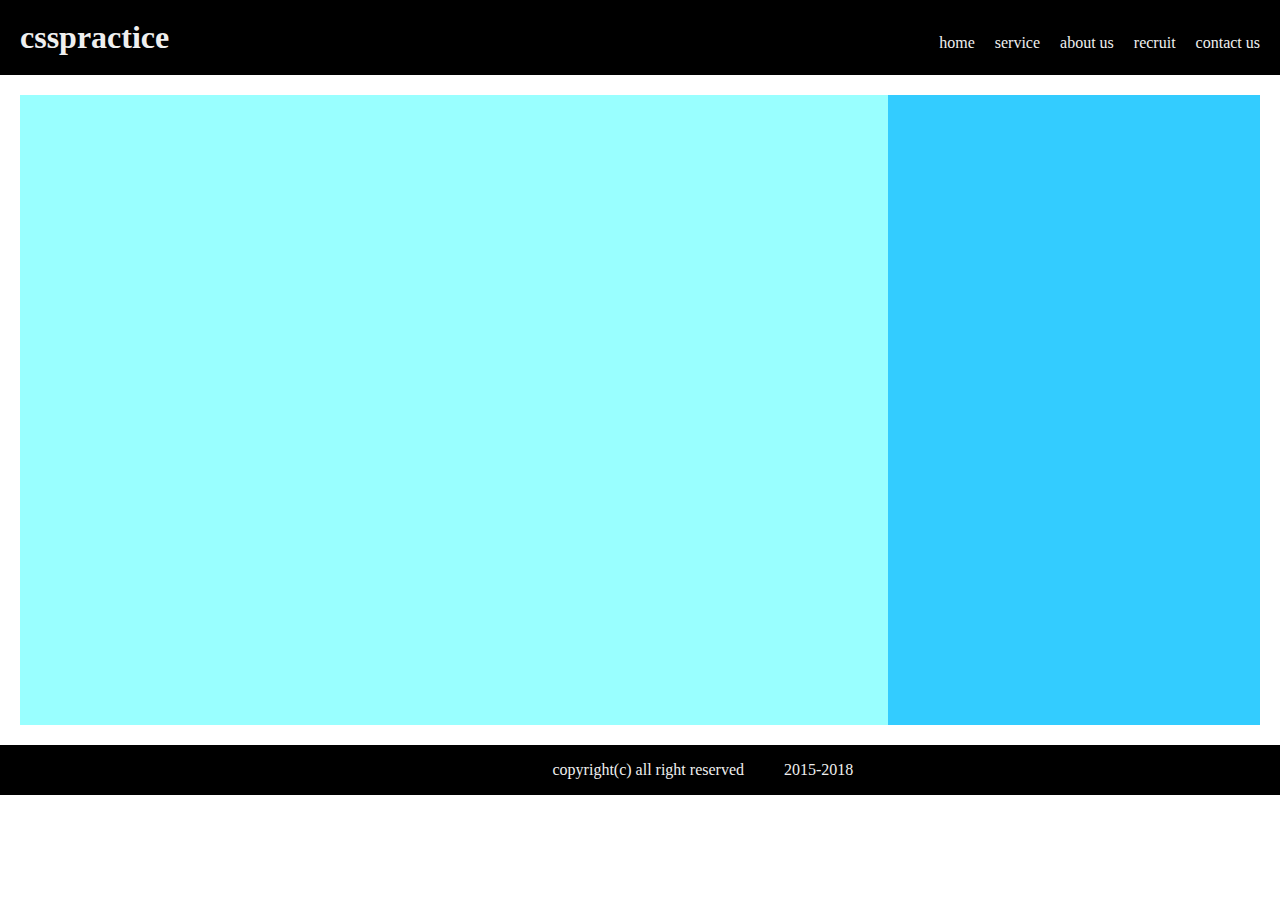
<file: htmlcss/2clm/index.html>
<!DOCTYPE html>
<html lang="ja">
<head>
<meta charset="UTF 8">
<link rel="stylesheet" type="text/css" href="style.css">
<title>ブログ・ニュース系コンテンツ</title>
</head>
<body>
    <header>
        <h1>csspractice</h1>
        <div class="menu">
            <ul>
                <li><a href="#">home</a></li>
                <li><a href="#">service</a></li>
                <li><a href="#">about us</a></li>
                <li><a href="#">recruit</a></li>
                <li><a href="#">contact us</a></li>
            </ul>
        </div>
    </header>
    <div class="twoclm">
        <div class="box left"></div>
        <div class="box right"></div>
    </div>
    <footer>
        <p class="copy">copyright(c) all right reserved</p>
        <p class="since">2015-2018</p>
    </footer>
</body>
</html>
</file>
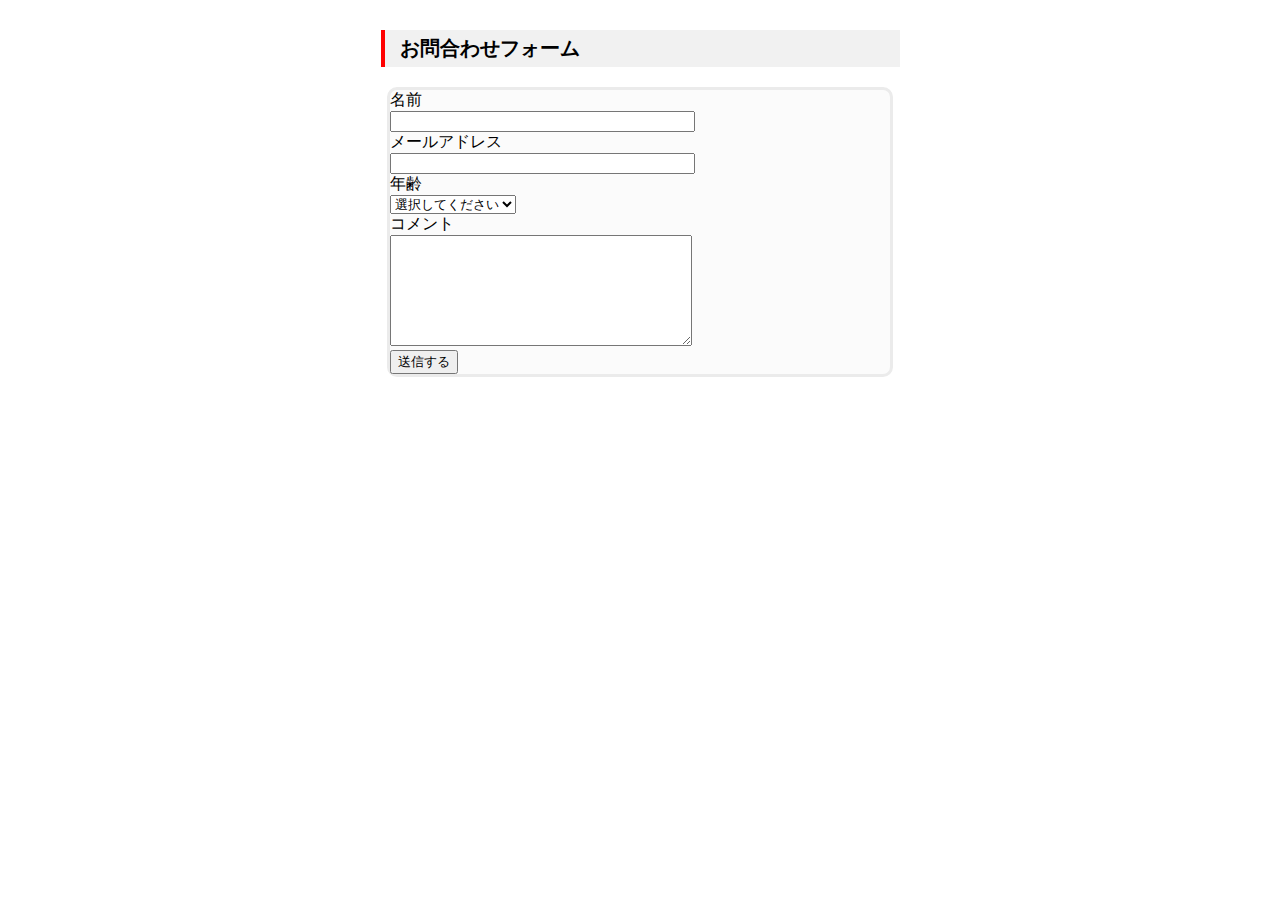
<file: php/confirm/index.html>
<!doctype HTML>
<html lang="ja">
<head>
    <meta charset="utf-8">
    <title>お問合わせフォームを作る</title>
    <link rel="stylesheet" type="text/css" href=style.css>
</head>
<body>
    <h1>お問合わせフォーム</h1>
    <form method="post" action="mail_confirm.php">
        <div>
            <label>名前</label><br>
            <input type="text" class="text" size="35" name="name">
        </div>
        <div>
            <label>メールアドレス</label><br>
            <input type="text" class="text" size="35" name="mail">
        </div>
        <div>
            <label>年齢</label><br>
            <select class="dropdown" name="age">
                <option>選択してください</option>
                <script>
                    for (var i = 18; i <= 65; i++) {
                        document.write("<option>" + i + "歳 </option>");
                    }
                </script>
            </select>
        </div>
        <div>
            <label>コメント</label><br>
            <textarea cols="35" rows="7" name="comments"></textarea>
        </div>
        <div>
            <input type="submit" class="submit" value="送信する">
        </div>
    </form>
</body>
</html>
</file>
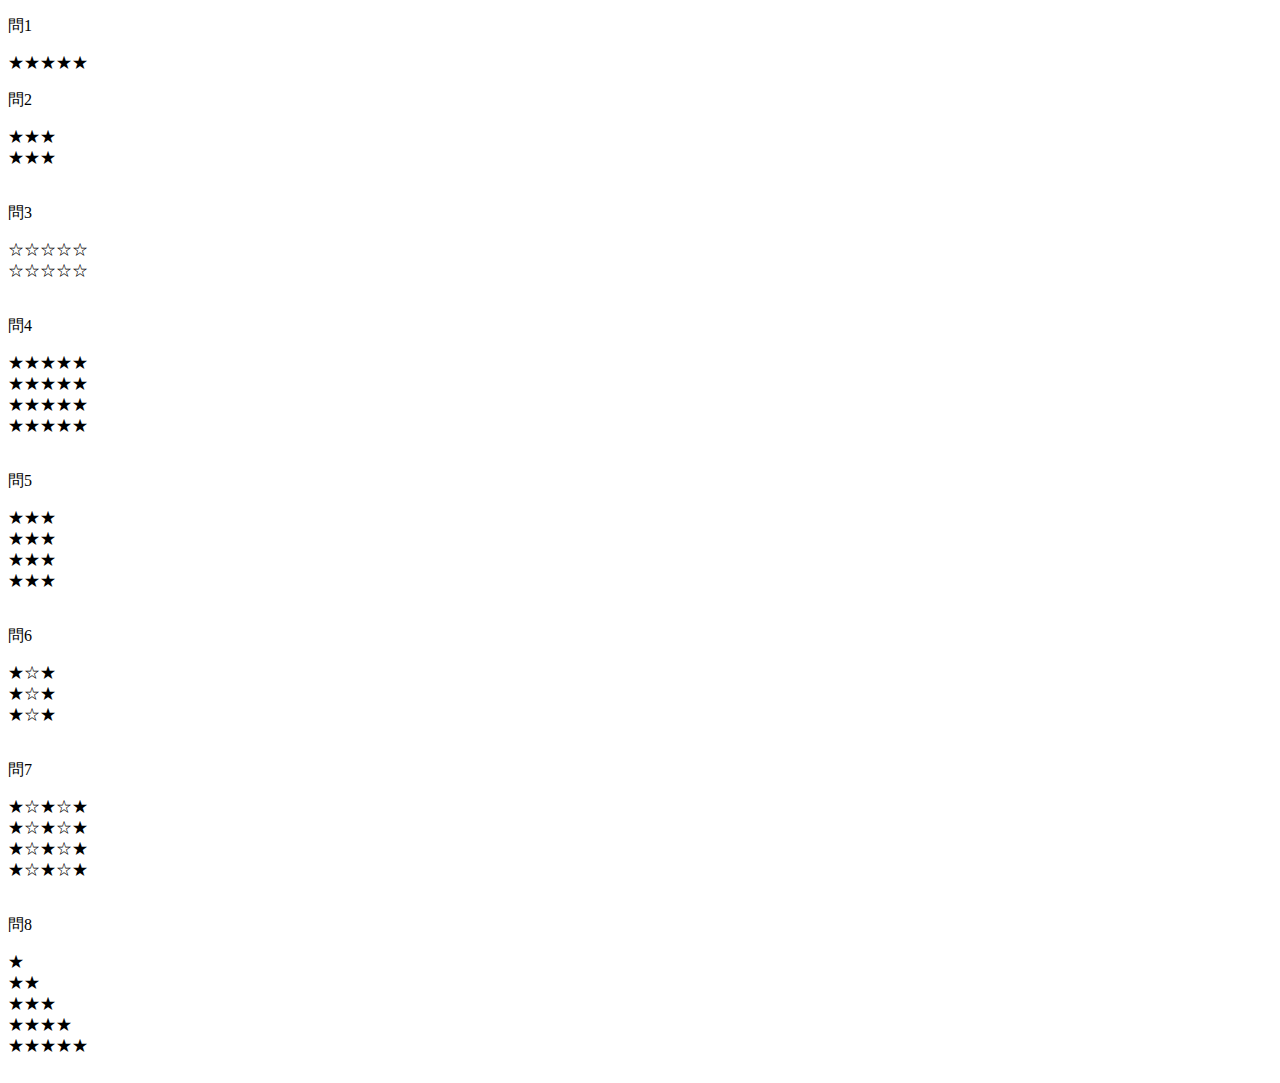
<file: javascript/index1.html>
<!DOCTYPE html>
<html lang="ja">

<head>
<meta charset="UTF-8">
<title>○○のホームページ</title>
</head>

<body>
    <p>問1</p>
    <script src="script_1.js"></script>
    <br>
    
    <p>問2</p>
    <script src="script_2.js"></script>
    <br>
    
    <p>問3</p>
    <script src="script_3.js"></script>
    <br>
    
    <p>問4</p>
    <script src="script_4.js"></script>
    <br>
    
    <p>問5</p>
    <script src="script_5.js"></script>
    <br>
    
    <p>問6</p>
    <script src="script_6.js"></script>
    <br>
    
    <p>問7</p>
    <script src="script_7.js"></script>
    <br>
    
    <p>問8</p>
    <script src="script_8.js"></script>
    <br>

</body>
</html>
</file>
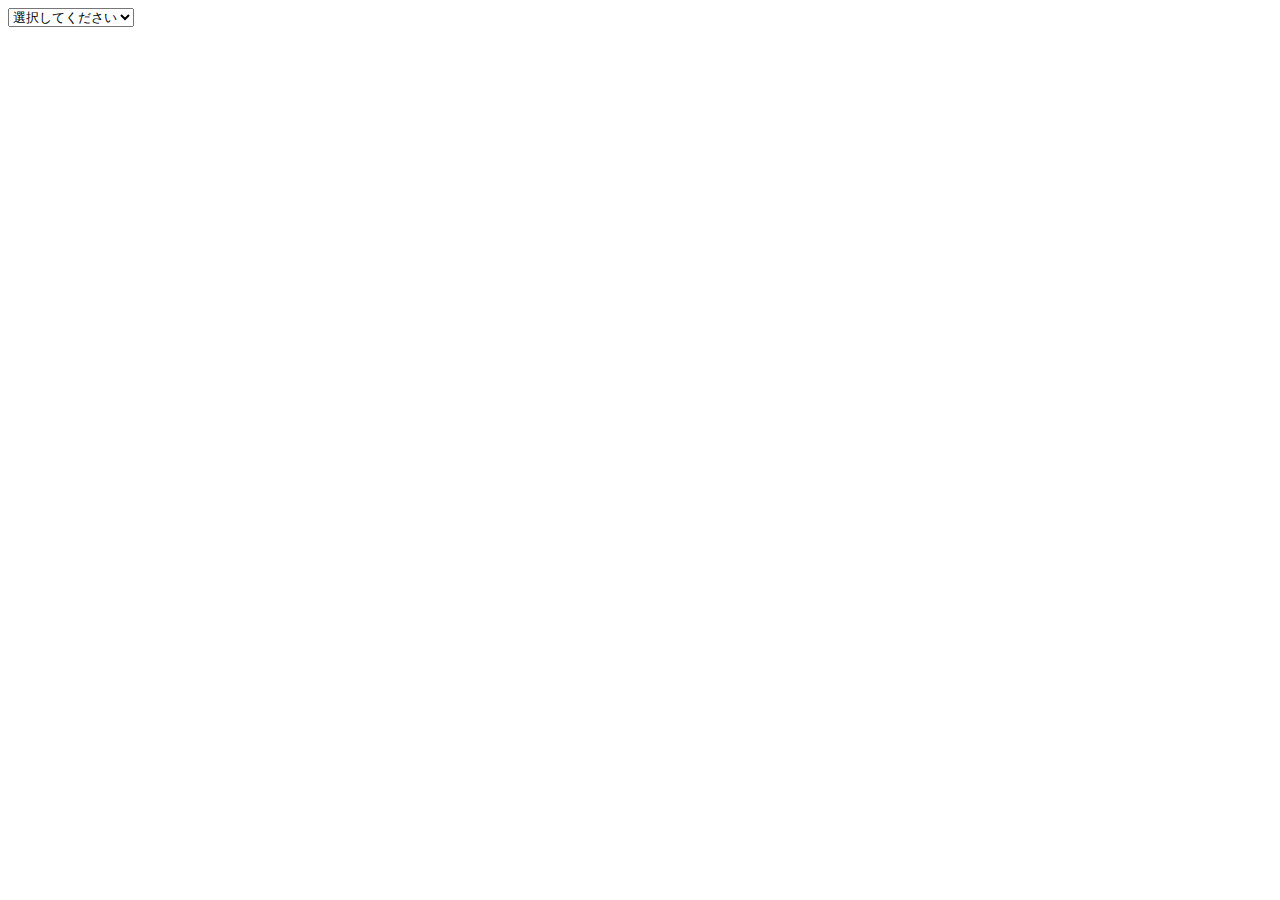
<file: javascript/index2.html>
<!DOCTYPE html>
<html lang="ja">

<head>
<meta charset="UTF-8">
<title>○○のホームページ</title>
</head>

<body>
    <form>
        <select name="age">
            <option>選択してください</option>
            <script>
                for (var i= 18; i<= 65; i++){
                    document.write("<option>");
                    document.write(i);
                    document.write("</option>");
                }
            </script>
        </select>
    </form>
</body>
</html>
</file>
<file: htmlcss/2clm/style.css>
@charset "utf-8";

html *,
::before,
::after {
  box-sizing: border-box;
}
body{
    margin: 0 auto;
}

header{
    background: #000;
    color: #efefef;
    width:100%;
    display: flex;
    align-items: baseline;
    height: 100%;
}
header h1 {
    width: 20%;
    padding: 0;
    margin-left: 20px;
    line-height: 1;
}
.menu {
    width: 80%;
    display: flex;
    align-content: flex-end;
}
header ul {
    list-style: none;
    display: flex;
    padding: 0;
    margin: 0 0 0 auto;
}
header ul li{
    list-style: none;
    padding-left: 20px;
}
header ul li:last-child{
    padding-right: 20px;
}
header ul li a{
    text-decoration: none;
    color: #efefef;
}

.twoclm{
    display: flex;
    margin: 20px;
}
.box {
    height: 70vh;
}
.box.left {
    width: 70%;
    background: #99ffff;
}
.box.right {
    width: 30%;
    background: #33ccff
}

footer {
    display: flex;
    width: 100%;
    background: #000;
    color: #efefef;
}
footer .copy {
    width: 60%;
    text-align: end;
    margin-right: 20px;
}
footer .since {
    width: 40%;
    margin-left: 20px;
}
</file>
